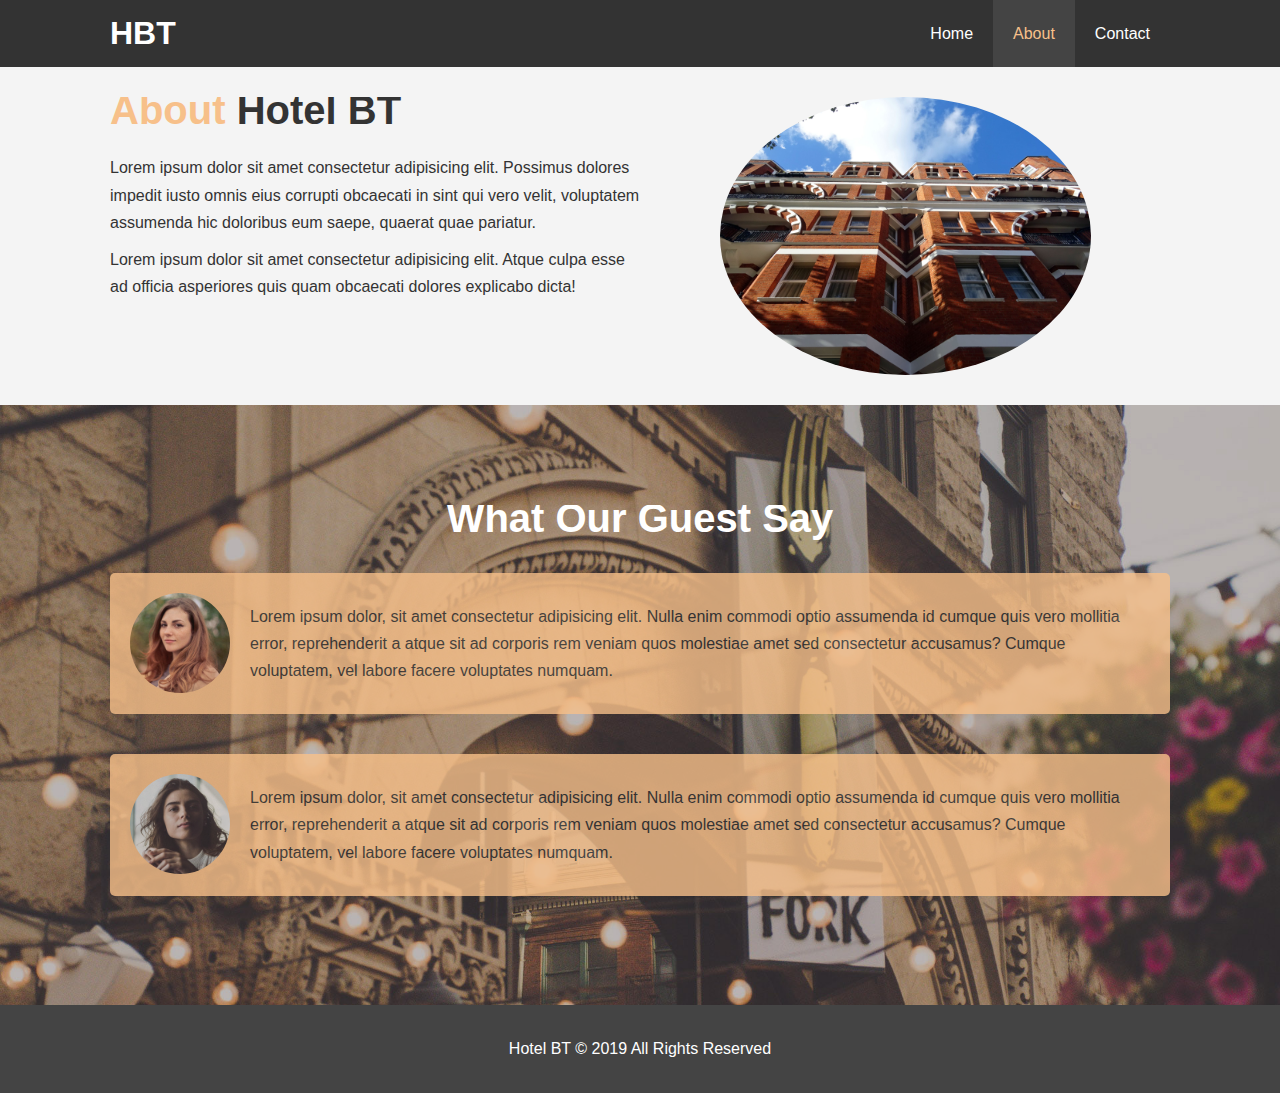
<file: about.html>
<!DOCTYPE html>
<html lang="en">
  <head>
    <meta charset="UTF-8" />
    <meta name="viewport" content="width=device-width, initial-scale=1.0" />
    <meta http-equiv="X-UA-Compatible" content="ie=edge" />
    <meta
      name="description"
      content="Welcome to the most extraordinary hotel in Boston Massachusetts"
    />
    <meta name="keyword" content="hotel, boston hotel, new england hotel" />
    <link rel="stylesheet" href="css/style.css" />
    <title>Hotel BTddd | About</title>
  </head>

  <body>
    <header>
      <nav id="navbar">
        <div class="container">
          <h1 class="logo"><a href="index.html">HBT</a></h1>
          <ul>
            <li><a href="index.html">Home</a></li>
            <li><a class="current" href="about.html">About</a></li>
            <li><a href="contact.html">Contact</a></li>
          </ul>
        </div>
      </nav>
    </header>

    <section id="about-info" class="bg-light py-3">
      <div class="container">
        <div class="info-left">
          <h1 class="l-heading">
            <span class="text-primary">About </span>Hotel BT
          </h1>
          <p>
            Lorem ipsum dolor sit amet consectetur adipisicing elit. Possimus
            dolores impedit iusto omnis eius corrupti obcaecati in sint qui vero
            velit, voluptatem assumenda hic doloribus eum saepe, quaerat quae
            pariatur.
          </p>
          <p>
            Lorem ipsum dolor sit amet consectetur adipisicing elit. Atque culpa
            esse ad officia asperiores quis quam obcaecati dolores explicabo
            dicta!
          </p>
        </div>
        <div class="info-right">
          <img src="./img/photo-2.jpg" alt="Hotel" />
        </div>
      </div>
    </section>

    <div class="clr"></div>

    <section id="testimonials" class="py-3">
      <div class="container">
        <h2 class="l-heading">What Our Guest Say</h2>
        <div class="testimonial bg-primary">
          <img src="./img/person-1.jpg" alt="Samantha" />
          <p>
            Lorem ipsum dolor, sit amet consectetur adipisicing elit. Nulla enim
            commodi optio assumenda id cumque quis vero mollitia error,
            reprehenderit a atque sit ad corporis rem veniam quos molestiae amet
            sed consectetur accusamus? Cumque voluptatem, vel labore facere
            voluptates numquam.
          </p>
        </div>
        <div class="testimonial bg-primary">
          <img src="./img/person-2.jpg" alt="Jane" />
          <p>
            Lorem ipsum dolor, sit amet consectetur adipisicing elit. Nulla enim
            commodi optio assumenda id cumque quis vero mollitia error,
            reprehenderit a atque sit ad corporis rem veniam quos molestiae amet
            sed consectetur accusamus? Cumque voluptatem, vel labore facere
            voluptates numquam.
          </p>
        </div>
      </div>
    </section>

    <footer id="main-footer">
      <p>Hotel BT &copy; 2019 All Rights Reserved</p>
    </footer>
  </body>
</html>
</file>
<file: css/style.css>
/* RESET */
* {
  margin: 0;
  padding: 0;
  box-sizing: border-box;
}

/* Utility  Classes */
.container {
  margin: auto;
  max-width: 1100px;
  overflow: auto;
  padding: 0 20px;
}

.text-primary {
  color:#f7c08a;
}

.lead {
  font-size: 20px;
}

.btn {
  display: inline-block;
  font-size: 18px;
  color: #fff;
  background: #333;
  padding: 13px 20px;
  border: none;
  cursor: pointer;
}

.btn:hover {
  background: #f7c08a;
  color: #333;
}

.btn-light {
  background: #f4f4f4;
  color: #333;
}

.bg-light {
  background: #f4f4f4;
  color: #333;
}

.bg-dark {
  background: #333;
  color: #fff;
}

.bg-primary {
  background: #f7c08a;
  color: #333;
  
}

.clr {
  clear: both;
}

.l-heading {
  font-size: 40px;
}

/* Padding */
.py-1 { padding: 10px 0; }
.py-2 { padding: 20px 0; }
.py-3 { padding: 30px 0; }

/* Main Styling */
html, body {
  font-family: 'Segoe UI', Tahoma, Geneva, Verdana, sans-serif;
  line-height: 1.7em;
}

a {
  color: #333;
  text-decoration: none;
}

h1, h2, h3 {
  padding-bottom: 20px;
}

p {
  margin: 10px 0;
}

/* Navbar */
#navbar {
  background: #333;
  color: #fff;
  overflow: auto;
}

#navbar a {
  color: #fff;
}

#navbar h1 {
  float: left;
  padding-top: 20px;
}

#navbar ul {
  list-style: none;
  float: right;
}

#navbar li {
  float: left;
}

#navbar li a {
  display: block;
  padding: 20px;
  text-align: center;  
}

#navbar li a:hover,
#navbar li a.current {
  background: #444;
  color: #f7c08a;
}

/* Showcase */
#showcase {
  background: url('../img/showcase.jpg') no-repeat center center/cover; 
  height: 600px;
}

#showcase .showcase-content {
  color: #fff;
  text-align: center;
  padding-top: 170px;
}

#showcase  h1 {
  font-size: 60px;
  line-height: 1.2em;
}

#showcase p {
  padding-bottom: 20px;
  line-height: 1.7em;
}

/* Home Info */
#home-info {
  height: 400px;  
}

#home-info .info-img {
  float: left;
  width: 50%;
  background: url('../img/photo-1.jpg') no-repeat;
  min-height: 100%;
}

#home-info .info-content {
  float: right;
  width: 50%;
  height: 100%;
  text-align: center;
  padding: 50px 30px;
  overflow: hidden;
}

#home-info p {
  padding-bottom: 30px;
}

/* Features */
.box {
  float: left;
  width: 33.3%;
  padding: 50px;
  text-align: center;
}


.box i {
  margin-bottom: 10px;
}

/* About Info */
#about-info .info-right {
  float: right;
  width: 50%;
  min-height: 100%;
}

#about-info .info-right img {
  display: block;
  margin: auto;
  width: 70%;
  border-radius: 50%;
}

#about-info .info-left {
  float: left;
  width: 50%;
  min-height: 100%;
}

/* Testimonials */
#testimonials {
  height: 600px;
  background: url('../img/test-bg.jpg') no-repeat center center/cover;
  padding-top: 100px;
}

#testimonials h2 {
  color: #fff;
  text-align: center;
  padding-bottom: 40px;
}

#testimonials .testimonial {
  padding: 20px;
  margin-bottom: 40px;
  border-radius: 5px;
  opacity: 0.8;
}

#testimonials .testimonial img {
  width: 100px;
  float: left;
  margin-right: 20px;
  border-radius: 50%;
}


/* Contact Form */
#contact-form .form-group {
  margin-bottom: 20px;  
}

#contact-form label {
  display: block;
  margin-bottom: 5px;  
}

#contact-form input, 
#contact-form textarea {
  width: 100%;
  padding: 10px;
  border: 1px #ddd solid;

}

#contact-form input:focus, 
#contact-form textarea:focus {
  outline: none;
  border-color: #f7c08a;
}

#contact-form textarea {
  height: 200px;
}

/* Footer */

#main-footer {
  text-align: center;
  background: #444;
  color: #fff;
  padding: 20px;
}
</file>
